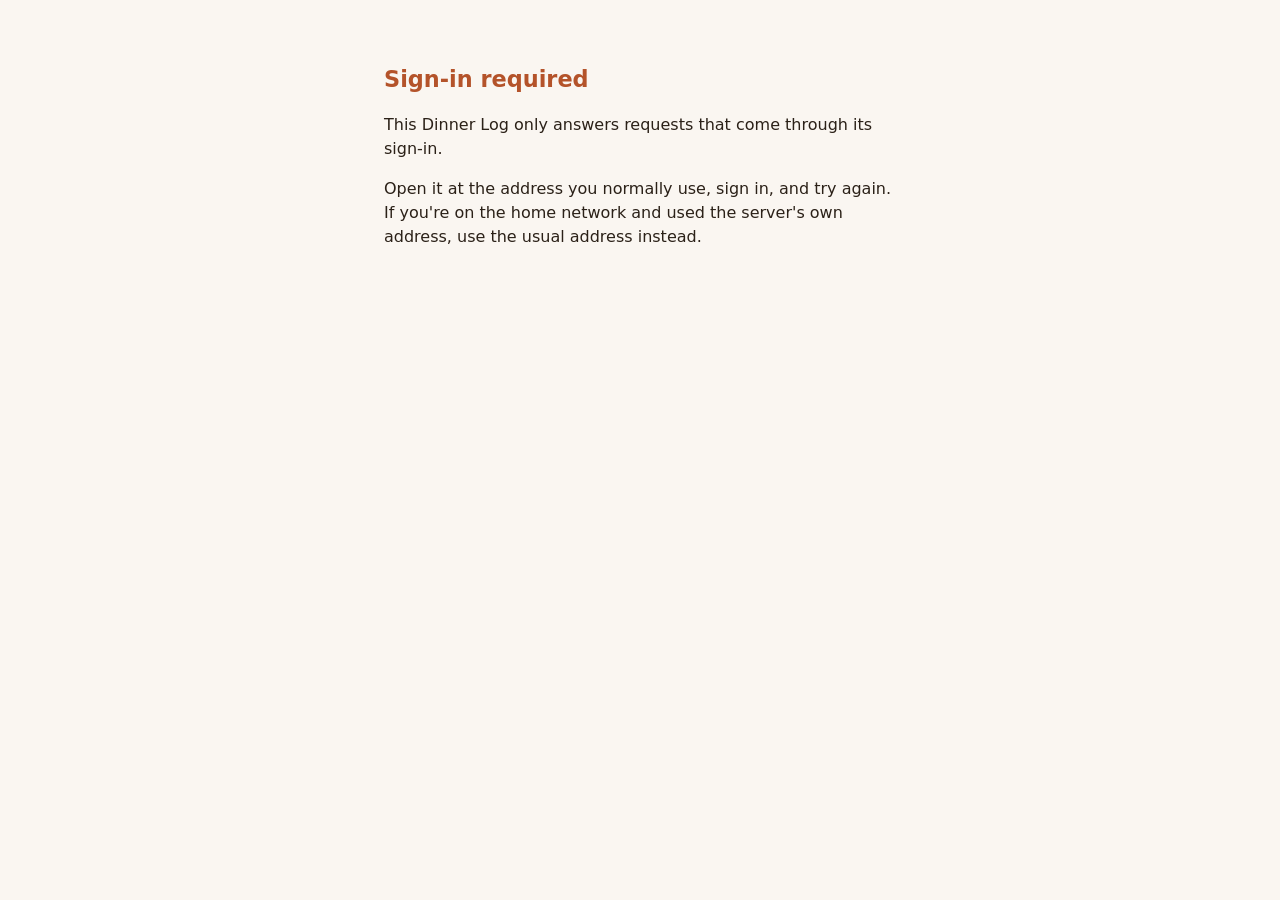
<file: templates/denied.html>
<!doctype html>
<html lang="en">
<head>
  <meta charset="utf-8">
  <meta name="viewport" content="width=device-width, initial-scale=1">
  <meta name="robots" content="noindex">
  <title>Sign-in required · Dinner Log</title>
  <style>
    body { font: 16px/1.5 system-ui, sans-serif; margin: 0; padding: 3rem 1rem; background: #faf6f1; color: #2b2118; }
    main { max-width: 32rem; margin: 0 auto; }
    h1 { font-size: 1.4rem; color: #b4532a; }
    @media (prefers-color-scheme: dark) { body { background: #1d1813; color: #eee4d8; } h1 { color: #e0875f; } }
  </style>
</head>
<body>
  <main>
    <h1>Sign-in required</h1>
    <p>This Dinner Log only answers requests that come through its sign-in.</p>
    <p>Open it at the address you normally use, sign in, and try again. If you're on the home network and
      used the server's own address, use the usual address instead.</p>
  </main>
</body>
</html>
</file>
